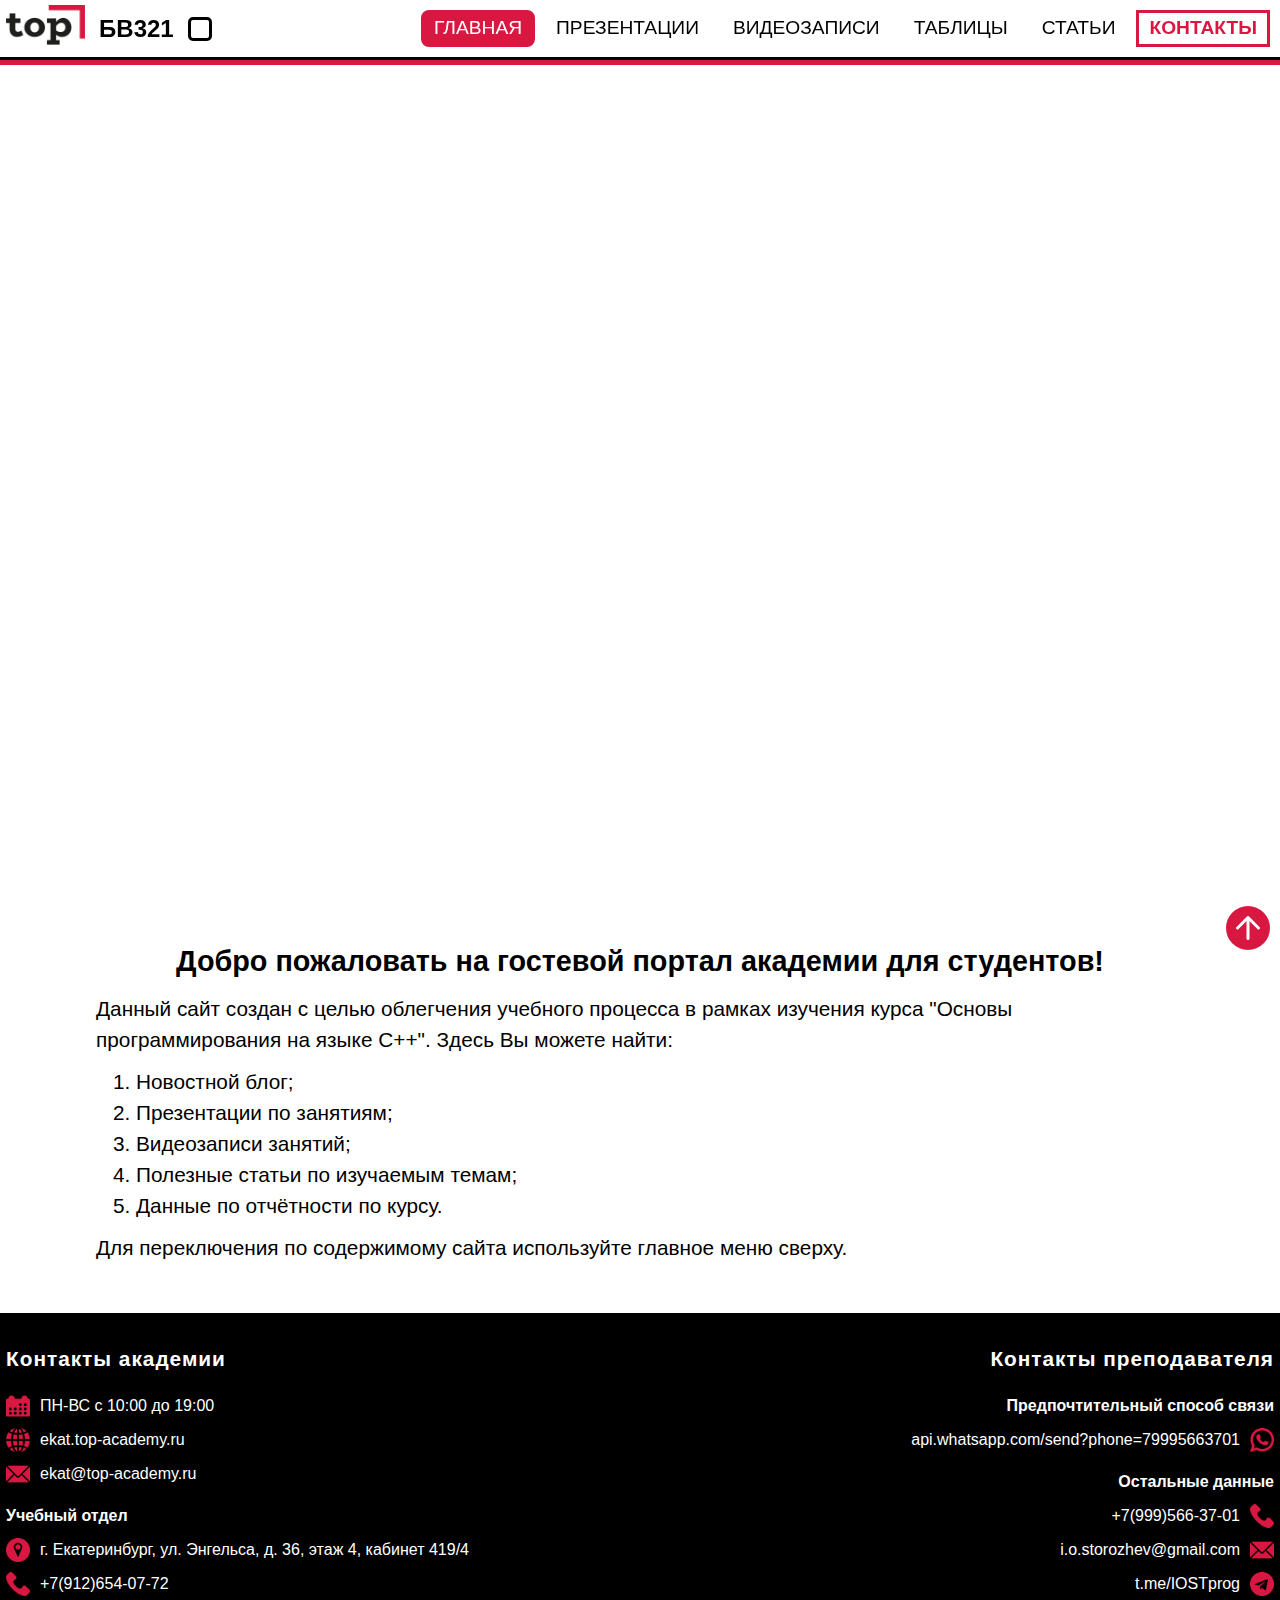
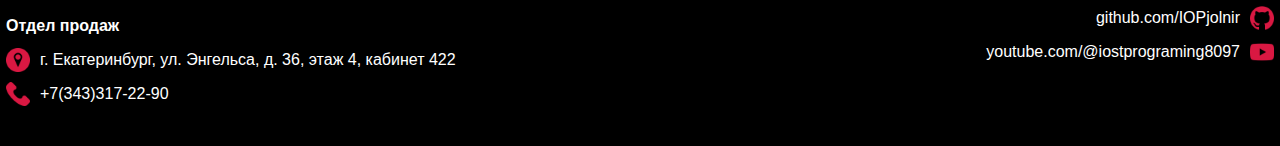
<file: index.html>
<!DOCTYPE html>
<html lang="ru">

<head>
	<meta charset="UTF-8">
	<meta http-equiv="X-UA-Compatible" content="IE=edge">
	<meta name="viewport" content="width=device-width, initial-scale=1.0">
	<title>Гостевой портал БВ321</title>
	<link rel="icon" type="image/png" sizes="16x16" href="images/favicons/favicon-16x16.png">
	<link rel="icon" type="image/png" sizes="32x32" href="images/favicons/favicon-32x32.png">

	<!-- =====STYLES===== -->
	<link rel="preload" as="style" href="styles/loader.css" onload="this.rel='stylesheet'">
	<link rel="stylesheet" href="styles/default.css">
	<link rel="stylesheet" href="styles/index.css">

	<!-- =====SCRIPTS===== -->
	<script src="scripts/default.js" defer></script>
</head>

<body>

	<!-- =====LOADING SCREEN===== -->
	<div id="loading">
		<div class="load-ring"></div>
		<span class="load-text">Загрузка...</span>
	</div>


	<!-- =====HEADER===== -->
	<header>

		<div class="head-col-left">
			<div class="head-logo">
				<a class="head-logo-icon" href="https://journal.top-academy.ru/ru" target="_blank">
					<img id="head-logo-img" src="images/top_logo_black.png" alt="Top Academy">
				</a>
				<a class="head-logo-group" href="index.html">
					БВ321
				</a>
				<div id="toogle-theme"></div>
			</div>
		</div>

		<div class="head-col-right">
			
			<nav>
				<a class="head-nav-item" href="index.html"><div class="nav-item-block" id="selected">Главная</div></a>
				<a class="head-nav-item" href="presentations.html"><div class="nav-item-block">Презентации</div></a>
				<a class="head-nav-item" href="videos.html"><div class="nav-item-block">Видеозаписи</div></a>
				<a class="head-nav-item" href="tables.html"><div class="nav-item-block">Таблицы</div></a>
				<a class="head-nav-item" href="articles.html"><div class="nav-item-block">Статьи</div></a>
				<a class="contacts" href="#footer">Контакты</a>
			</nav>

			<div class="burger-nav">
				<svg id="burger-logo" stroke-width="3" viewBox="0 0 24 24" fill="none" xmlns="http://www.w3.org/2000/svg" color="#000">
					<path d="M3 5h18M3 12h18M3 19h18" stroke="#000" stroke-width="1.5" stroke-linecap="round" stroke-linejoin="round"></path>
				</svg>
			</div>

		</div>

	</header>



	<!-- =====HIDDEN SIDEBAR===== -->
	<div id="side-nav">
		<svg id="side-close" stroke-width="2" viewBox="0 0 24 24" fill="none" xmlns="http://www.w3.org/2000/svg" color="#D91842">
			<path d="M6.758 17.243L12.001 12m5.243-5.243L12 12m0 0L6.758 6.757M12.001 12l5.243 5.243" stroke="#D91842" stroke-width="1.5" stroke-linecap="round" stroke-linejoin="round"></path>
		</svg>
		<a class="side-item" href="index.html"><div class="side-item-block" id="selected">Главная</div></a>
		<a class="side-item" href="presentations.html"><div class="side-item-block">Презентации</div></a>
		<a class="side-item" href="videos.html"><div class="side-item-block">Видеозаписи</div></a>
		<a class="side-item" href="tables.html"><div class="side-item-block">Таблицы</div></a>
		<a class="side-item" href="articles.html"><div class="side-item-block">Статьи</div></a>
	</div>



	<!-- =====MAIN===== -->
	<main>

		<div class="main-section first">
			<div class="main-content welcome">
				<h2 class="page-title">
					Разработка программного обеспечения, компьютерная академия TOP
				</h2>
				<p class="intro">
					Крупнейшая международная сеть академий IT-образования с высоким
					уровнем трудоустройства выпускников.<br>
					Учебная программа “Разработка программного обеспечения” создана для
					тех, кто хочет стать профессионалом в программировании и рассчитана 
					на людей, которые только начинают путь программиста или хотят заполнить
					пробелы в полученном ранее IT-образовании.
				</p>
			</div>
		</div>

		<div class="main-default">
			<div class="main-content">
				<h3 class="main-title">
					Добро пожаловать на гостевой портал академии для студентов!
				</h3>
				<p class="main-p">
					Данный сайт создан с целью облегчения учебного процесса в
					рамках изучения курса "Основы программирования на языке C++".
					Здесь Вы можете найти:
				</p>
				<ol class="main-list">
					<li>Новостной блог;</li>
					<li>Презентации по занятиям;</li>
					<li>Видеозаписи занятий;</li>
					<li>Полезные статьи по изучаемым темам;</li>
					<li>Данные по отчётности по курсу.</li>
				</ol>
				<p class="main-p">
					Для переключения по содержимому сайта используйте главное меню сверху.
				</p>
			</div>
		</div>
	</main>



	<!-- =====FOOTER===== -->
	<footer>
		<div class="footer-content" id="footer">

			<div class="foot-left">
				<h4 class="foot-title">Контакты академии</h4>
				<div class="foot-contact">
					<img class="contact-icon" src="images/contacts/calendar.png" alt="loc">
					<p class="contact-info">ПН-ВС с 10:00 до 19:00</p>
				</div>
				<div class="foot-contact">
					<img class="contact-icon" src="images/contacts/browser.png" alt="loc">
					<p class="contact-info"><a href="https://ekat.top-academy.ru/" target="_blank">ekat.top-academy.ru</a></p>
				</div>
				<div class="foot-contact">
					<img class="contact-icon" src="images/contacts/email.png" alt="loc">
					<p class="contact-info"><a href="mailto:ekat@top-academy.ru" target="_blank">ekat@top-academy.ru</a></p>
				</div>
				<h5 class="foot-title-mini">Учебный отдел</h5>
				<div class="foot-contact">
					<img class="contact-icon" src="images/contacts/location.png" alt="loc">
					<p class="contact-info"><a href="https://goo.gl/maps/zb7VYd6Phf8NVR1fA" target="_blank">
						г. Екатеринбург, ул. Энгельса, д. 36, этаж 4, кабинет 419/4
					</a></p>
				</div>
				<div class="foot-contact">
					<img class="contact-icon" src="images/contacts/phone.png" alt="loc">
					<p class="contact-info"><a href="tel:+7(912)654-07-72" target="_blank">
						+7(912)654-07-72
					</a></p>
				</div>
				<h5 class="foot-title-mini">Отдел продаж</h5>
				<div class="foot-contact">
					<img class="contact-icon" src="images/contacts/location.png" alt="loc">
					<p class="contact-info"><a href="https://goo.gl/maps/zb7VYd6Phf8NVR1fA" target="_blank">
						г. Екатеринбург, ул. Энгельса, д. 36, этаж 4, кабинет 422
					</a></p>
				</div>
				<div class="foot-contact">
					<img class="contact-icon" src="images/contacts/phone.png" alt="loc">
					<p class="contact-info"><a href="tel:+7(343)317-22-90" target="_blank">
						+7(343)317-22-90
					</a></p>
				</div>
			</div>
			
			<div class="foot-right">
				<h4 class="foot-title">Контакты преподавателя</h4>

				<h5 class="foot-title-mini uniq-ftm">Предпочтительный способ связи</h5>
				<div class="foot-contact">
					<p class="contact-info"><a href="https://api.whatsapp.com/send?phone=79995663701" target="_blank">api.whatsapp.com/<wbr>send?phone=<wbr>79995663701</a></p>
					<img class="contact-icon" src="images/contacts/whatsapp.png" alt="loc">
				</div>

				<h5 class="foot-title-mini">Остальные данные</h5>
				<div class="foot-contact">
					<p class="contact-info"><a href="tel:+7(999)566-37-01" target="_blank">+7(999)566-37-01</a></p>
					<img class="contact-icon" src="images/contacts/phone.png" alt="loc">
				</div>
				<div class="foot-contact">
					<p class="contact-info"><a href="mailto:i.o.storozhev990@gmail.com" target="_blank">i.o.storozhev<wbr>@gmail.com</a></p>
					<img class="contact-icon" src="images/contacts/email.png" alt="loc">
				</div>
				<div class="foot-contact">
					<p class="contact-info"><a href="https://t.me/iostprog" target="_blank">t.me/IOSTprog</a></p>
					<img class="contact-icon" src="images/contacts/telegram.png" alt="loc">
				</div>
				<div class="foot-contact">
					<p class="contact-info"><a href="https://github.com/IOPjolnir" target="_blank">github.com/<wbr>IOPjolnir</a></p>
					<img class="contact-icon" src="images/contacts/github.png" alt="loc">
				</div>
				<div class="foot-contact">
					<p class="contact-info"><a href="https://www.youtube.com/@iostprograming8097" target="_blank">
						youtube.com/<wbr>@iostprograming8097
					</a></p>
					<img class="contact-icon" src="images/contacts/youtube.png" alt="loc">
				</div>
			</div>

		</div>
	</footer>



	<!-- =====SCROLLBACK BUTTON===== -->
	<a id="back-btn" href="#swup"></a>


	
	<script>
		window.onload = () => { loading.style.display = 'none' }
	</script>
</body>

</html>
</file>
<file: styles/loader.css>
#loading {
	width: 100vw;
	height: 100vh;

	background-color: #1D1D1D;

	display: flex;
	justify-content: center;
	align-items: center;

	position: fixed;
	top: 0;
	left: 0;
	z-index: 20;
}

.load-ring {
	width: 200px;
	height: 200px;

	border-radius: 50%;

	position: absolute;

	animation: ring 2s linear infinite;
}

.ring::before {
	content: "";

	width: 100%;
	height: 100%;

	box-shadow: 0 0 5px #0000004C;
	
	position: absolute;
	top: 0;
	left: 0;
}

.load-text {
	font-size: 20px;
	font-family: Arial, Helvetica, sans-serif;
	letter-spacing: 1px;
	color: #FFF;
	text-transform: uppercase;
}

@keyframes ring {
	0% {
		transform: rotate(0deg);
		box-shadow: 1px 5px 2px #D91842;
	}
	50% {
		transform: rotate(180deg);
		box-shadow: 1px 5px 2px #be0db9;
	}
	100% {
		transform: rotate(360deg);
		box-shadow: 1px 5px 2px #D91842;
	}
}

iframe {
	width: 500px;
	height: 330px;
}
</file>
<file: styles/default.css>
/* =====GLOBAL===== */
:root {
	/* VARIABLES */
	--font: #000;
	--bg: #FFF;
	--top: #D91842;
	--sectionbg: #F0F0F0;
	--footbg: #000;
	--footfont: #FFF;
}

* {
	margin: 0;
	padding: 0;
	box-sizing: border-box;

	font-size: 16px;
	font-family: Arial, Helvetica, sans-serif;
	color: var(--font);
	line-height: 1.5;
}

html { scroll-behavior: smooth }
body { background-color: var(--footbg) }
header, main { background-color: var(--bg) }



/* =====HEADER===== */
header {
	width: 100%;
	height: 60px;
	padding: 0 6px;

	border-bottom: 3px solid var(--footbg);
	box-shadow: 0 5px 0 var(--top);

	display: flex;
	justify-content: space-between;
	align-items: center;

	position: fixed;
	top: 0;
	z-index: 10;
}

header a {
	text-decoration: none;
}

.head-logo {
	height: 100%;

	display: flex;
	align-items: center;
}

.head-logo-icon {
	height: 100%;
}

#head-logo-img {
	height: 40px;
}

.head-logo-group {
	margin: 0 14px;

	font-size: 1.5em;
	font-weight: bold;
}

#toogle-theme {
	width: 24px;
	height: 24px;
	margin-right: 16px;

	border: 3px solid var(--font);
	border-radius: 5px;

	user-select: none;
	cursor: pointer;
}

#toogle-theme:hover {
	box-shadow: 0 0 6px var(--font);
}

nav {
	display: flex;
	align-items: center;
}

.nav-item-block,
.contacts {
	padding: 1px 10px;
	margin: 0 4px;

	font-size: 1.2em;
	text-transform: uppercase;

	transition: border-bottom 0s;
}

.nav-item-block:not(#selected) {
	border: 3px solid var(--bg);
}

.nav-item-block:not(#selected):hover {
	border-bottom: 3px solid var(--top);
}

.nav-item-block#selected {
	border: 3px solid var(--top);
	border-radius: 8px;

	background-color: #D91842;

	color: #FFF;
}

.contacts {
	border: 3px solid var(--top);

	font-weight: bold;
	color: var(--top);

	cursor: pointer;
	user-select: none;

	transition: all 0.2s;
}

.contacts:hover {
	background-color: var(--top);
	color: #FFF
}

/* BURGER MENU */
.burger-nav {
	height: 100%;

	display: none;
	align-items: center;
}

#burger-logo {
	height: 40px;
	
	user-select: none;
	cursor: pointer;
}

#side-nav {
	padding: 6px 16px 6px 50px;
	height: 100%;

	border-left: 3px solid var(--font);

	background-color: var(--bg);

	display: flex;
	flex-direction: column;
	justify-content: center;
	align-items: end;

	position: fixed;
	top: 0;
	right: -500px;
	z-index: 15;

	transition: right 0.5s;
}

#side-close {
	width: 50px;

	position: absolute;
	top: 10px;
	left: 10px;

	user-select: none;
	cursor: pointer;
}

.side-item {
	text-decoration: none;
	display: flex;
	align-items: center;
}

.side-item-block {
	font-size: 1.5em;
	padding: 5px 10px 5px 0;
	border-right: 5px solid var(--top);
}

.side-item-block#selected { position: relative }
.side-item-block#selected::before {
	content: url("../images/selected.png");

	height: 10px;

	position: absolute;
	left: -24px
}



/* =====MAIN===== */
.main-default.first, .main-section.first {
	padding-top: 90px;
}

.main-default {
	background-color: var(--bg);
	width: 100%;
}

.main-section {
	background-color: var(--sectionbg);
	width: 100%;
}

.main-content {
	min-height: 200px;
	max-width: 1100px;
	margin: 0 auto;
	padding: 40px 6px;
}

.page-title {
	font-size: 3em;
	margin-bottom: 14px;
}

.intro {
	max-width: 900px;
	font-size: 1.2em;
}

.main-title {
	text-align: center;
	font-size: 1.8em;
}

.main-p {
	margin: 10px 0;
	font-size: 1.3em;
}

.main-list {
	margin-left: 40px;
}

.main-list li {
	font-size: 1.3em;
}


/* =====FOOTER===== */
.footer-content {
	max-width: 1400px;
	margin: 0 auto;
	padding: 30px 6px;

	display: flex;
	justify-content: space-between;
}

.foot-title {
	margin-bottom: 20px;

	font-size: 1.3em;
	color: var(--footfont);
	letter-spacing: 1px;
}

.foot-left .foot-title { text-align: left }
.foot-right .foot-title { text-align: right }

.foot-contact {
	margin: 10px 0;

	display: flex;
	align-items: center;
}

.foot-left .foot-contact { justify-content: left }
.foot-right .foot-contact { justify-content: right }

.contact-icon {
	width: 24px;
}

.contact-info {
	margin: 0 10px;
	color: var(--footfont);
}
.contact-info a {
	color: var(--footfont);
	text-decoration: none;
}

.foot-title-mini {
	margin-top: 18px;
	color: var(--footfont);
}

.foot-right .foot-title-mini { text-align: right }
.uniq-ftm { margin-top: 10px }


/* =====BACK BUTTON===== */
#back-btn {
	width: 44px;
	height: 44px;

	border-radius: 50%;

	position: fixed;
	bottom: -50px;
	right: 10px;

	background-color: var(--top);
	background-image: url("data:image/svg+xml,%3Csvg xmlns='http://www.w3.org/2000/svg' width='30' height='30' viewBox='0 0 20 20'%3E%3Cg fill='none' stroke='%23fff' stroke-width='2' stroke-linecap='round' stroke-linejoin='round'%3E%3Cpath d='M10 17V4M3 10l7-7 7 7'/%3E%3C/g%3E%3C/svg%3E");
	background-repeat: no-repeat;
	background-position: center;

	transition: bottom 0.2s linear;
}



/* =====ADAPTIVE PARTS===== */
@media screen and (max-width: 1100px) {
	header {
		flex-direction: column;
		height: auto;
		padding: 6px;
	}
}

@media screen and (max-width: 900px) {
	* {
		font-size: 12px;
	}

	/* HEADER */
	header {
		flex-direction: row;
		height: 60px;
		padding: 0 10px;
	}

	nav { display: none }
	.burger-nav { display: flex }


	/* =====MAIN===== */
	/* .main-default.first, .main-section.first {
		padding-top: 50px;
	} */
	
	.page-title {
		font-size: 2em;
		text-align: center;
	}


	/* FOOTER */
	.footer-content {
		flex-direction: column;
		padding-bottom: 50px;
	}
	.foot-left .foot-title, .foot-right .foot-title {
		text-align: center;
	}
	.foot-right .foot-title-mini {
		text-align: left;
	}
	.foot-right .foot-contact {
		justify-content: left;
		flex-direction: row-reverse;
	}
	.contact-info {
		word-wrap: normal;
	}
	#back-btn {
		left: 10px;
	}
}
</file>
<file: styles/index.css>
/* =====WELCOME=PART===== */
.main-section.first {
	margin-top: 60px;
	padding-top: 0;

	height: calc(100vh - 60px);

	background-color: var(--bg);
	background-image: url("https://ekat.top-academy.ru/dist/images/src/images/courses-adult/year/banner-top-year-course-new.fcebea2d1573bc3fa765b0f15c1673a3.jpg");
	background-position: center;
	background-size: cover;
	background-repeat: no-repeat;
}

.welcome {
	height: 100%;

	display: flex;
	flex-direction: column;
	justify-content: center;
}

.page-title, .intro {
	color: #FFF;
	max-width: 700px;
}


/* =====ADAPTIVE PARTS===== */
@media screen and (max-width: 750px) {
	.main-section.first {
		height: calc(100vh - 150px)
	}
}
</file>
